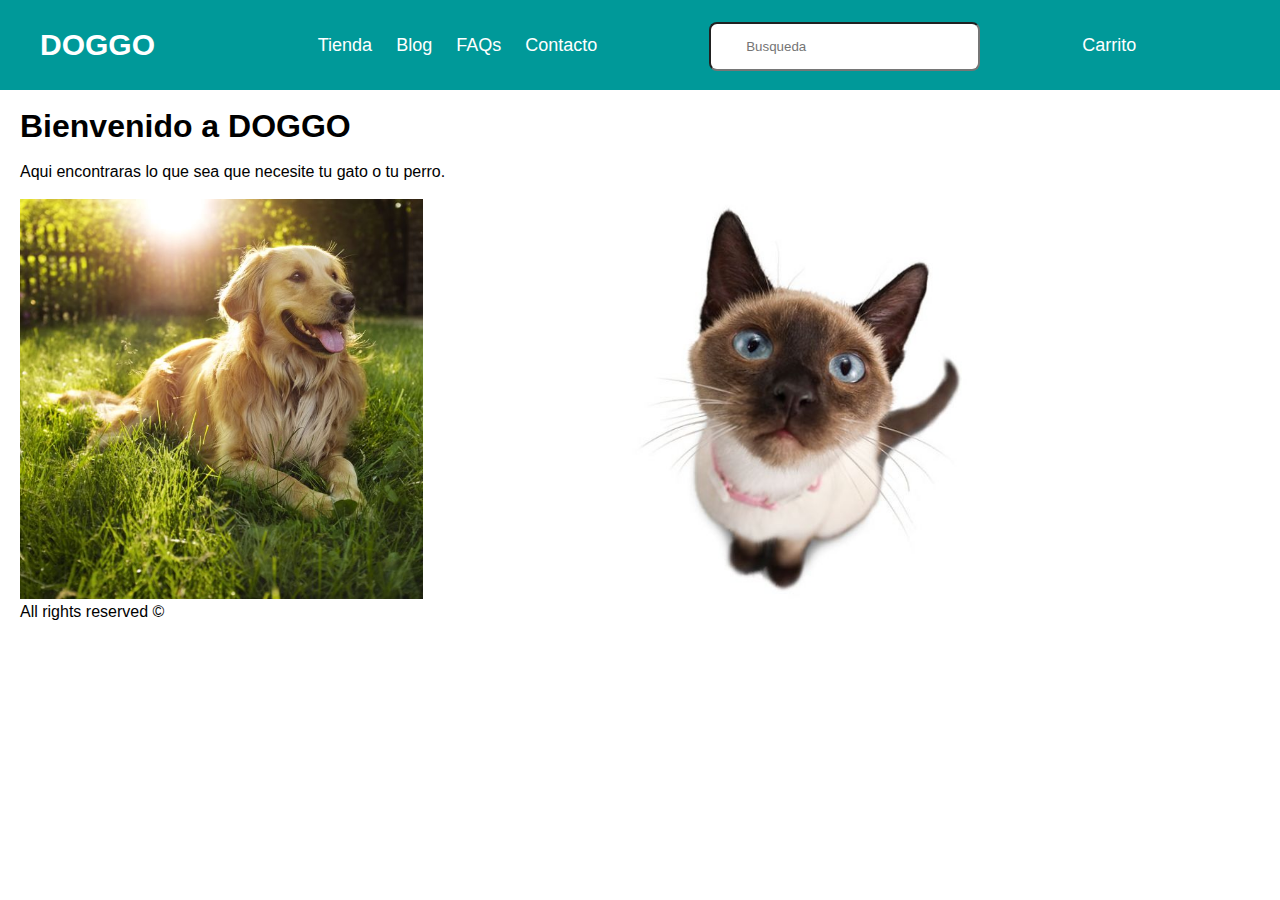
<file: src/main/resources/static/index.html>
<!DOCTYPE html>

<html>
    <head>
        <title>DOGGO</title>
        <meta charset="UTF-8">       
        <link href="css/csspractica02.css" rel="stylesheet" type="text/css"/>
    </head>
    <body>
        <header class="header">
            <nav class="nav">
                <a class="nav-home logo" href="index.html">DOGGO</a>
                <ul class="nav-menu">
                    <li class="nav-menu-item"><a class="nav-menu-link" href="tienda.html">Tienda</a></li>                   
                    <li class="nav-menu-item"><a class="nav-menu-link" href="blog.html">Blog</a></li>
                    <li class="nav-menu-item"><a class="nav-menu-link" href="faqs.html">FAQs</a></li>
                    <li class="nav-menu-item"><a class="nav-menu-link" href="contacto.html">Contacto</a></li>
                    <li class="nav-menu-itemR"><input type="search" class="input input-wrapper" placeholder="Busqueda"></li>
                    <li class="nav-menu-itemR"><a class="nav-menu-linkR" href="carrito.html">Carrito</a></li>                   
                </ul>
            </nav>
        </header>  
        <br><!-- comment -->
        <h1>Bienvenido a DOGGO</h1>
        <br><!-- comment -->
        <p>Aqui encontraras lo que sea que necesite tu gato o tu perro.</p>
        <BR><!-- comment -->
        <img  src="img/perro.jpg" alt="" height="400"/>
        <img src="img/gato.jpeg" alt="" height="400"/>
        <footer>All rights reserved &COPY;</footer>   
    </body>

</html>
</file>
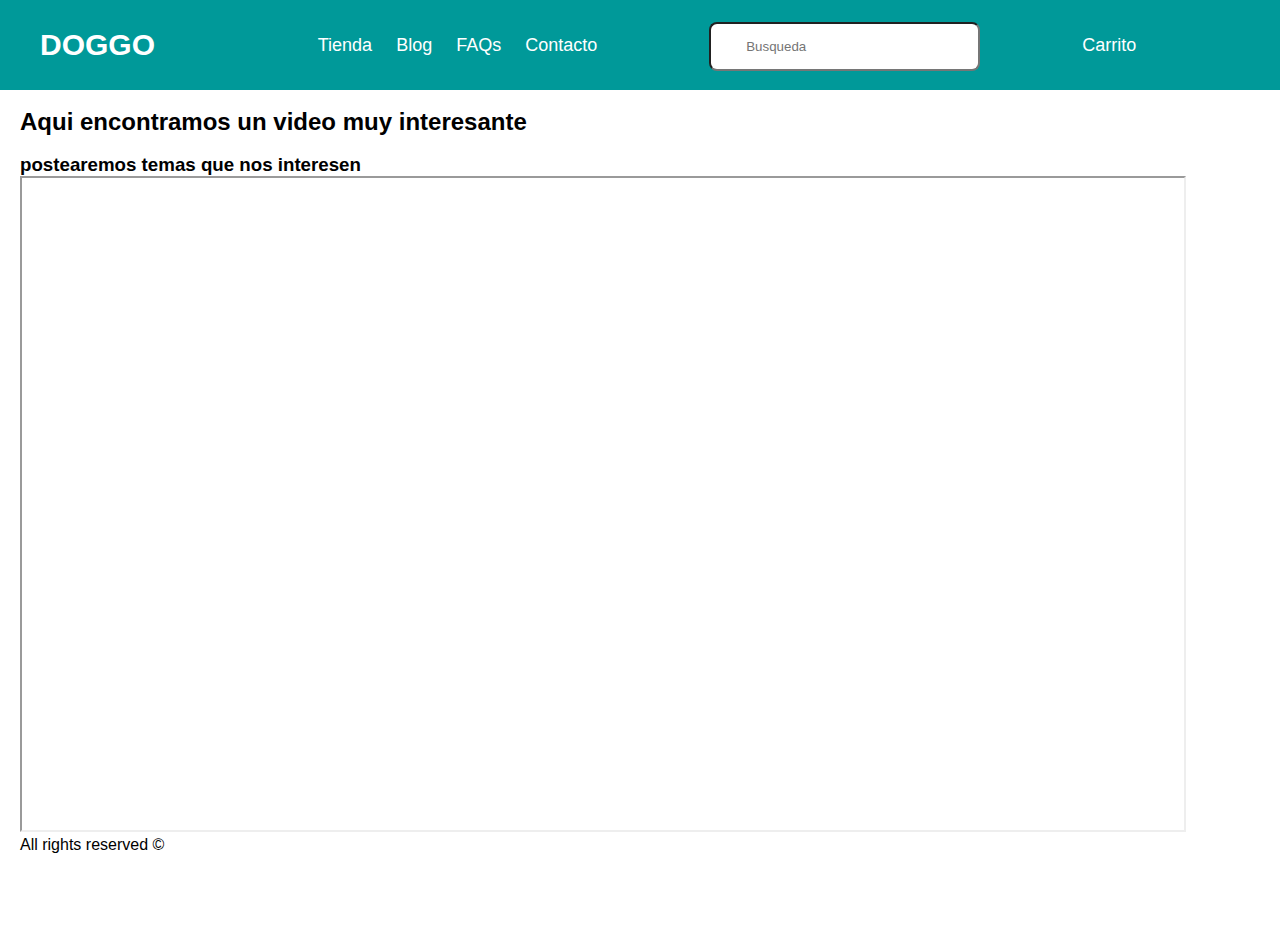
<file: src/main/resources/static/blog.html>
<!DOCTYPE html>

<html>
    <head>
        <title>TODO supply a title</title>
        <meta charset="UTF-8">
        <link href="css/csspractica02.css" rel="stylesheet" type="text/css"/>
    </head>
    <body>
        <header class="header">
            <nav class="nav">
                <a class="nav-home logo" href="index.html">DOGGO</a>
                <ul class="nav-menu">
                    <li class="nav-menu-item"><a class="nav-menu-link" href="tienda.html">Tienda</a></li>                   
                    <li class="nav-menu-item"><a class="nav-menu-link" href="blog.html">Blog</a></li>
                    <li class="nav-menu-item"><a class="nav-menu-link" href="faqs.html">FAQs</a></li>
                    <li class="nav-menu-item"><a class="nav-menu-link" href="contacto.html">Contacto</a></li>
                    <li class="nav-menu-itemR"><input type="search" class="input input-wrapper" placeholder="Busqueda"></li>
                    <li class="nav-menu-itemR"><a class="nav-menu-linkR" href="carrito.html">Carrito</a></li>                   
                </ul>
            </nav>
        </header> 
        <section>
            <article>
                <br>
                <h2> Aqui encontramos un video muy interesante </h2>
                <br><!-- comment -->
                <h3>postearemos temas que nos interesen</h3>
                
                <iframe
                    width="1166"
                    height="656"
                    src="https://www.youtube.com/embed/qJu06Tsq46s"
                    title="Curiosidades"> </iframe>
            </article>
        </section>

        <footer>All rights reserved &COPY;</footer>  
    </body>
</html>
</file>
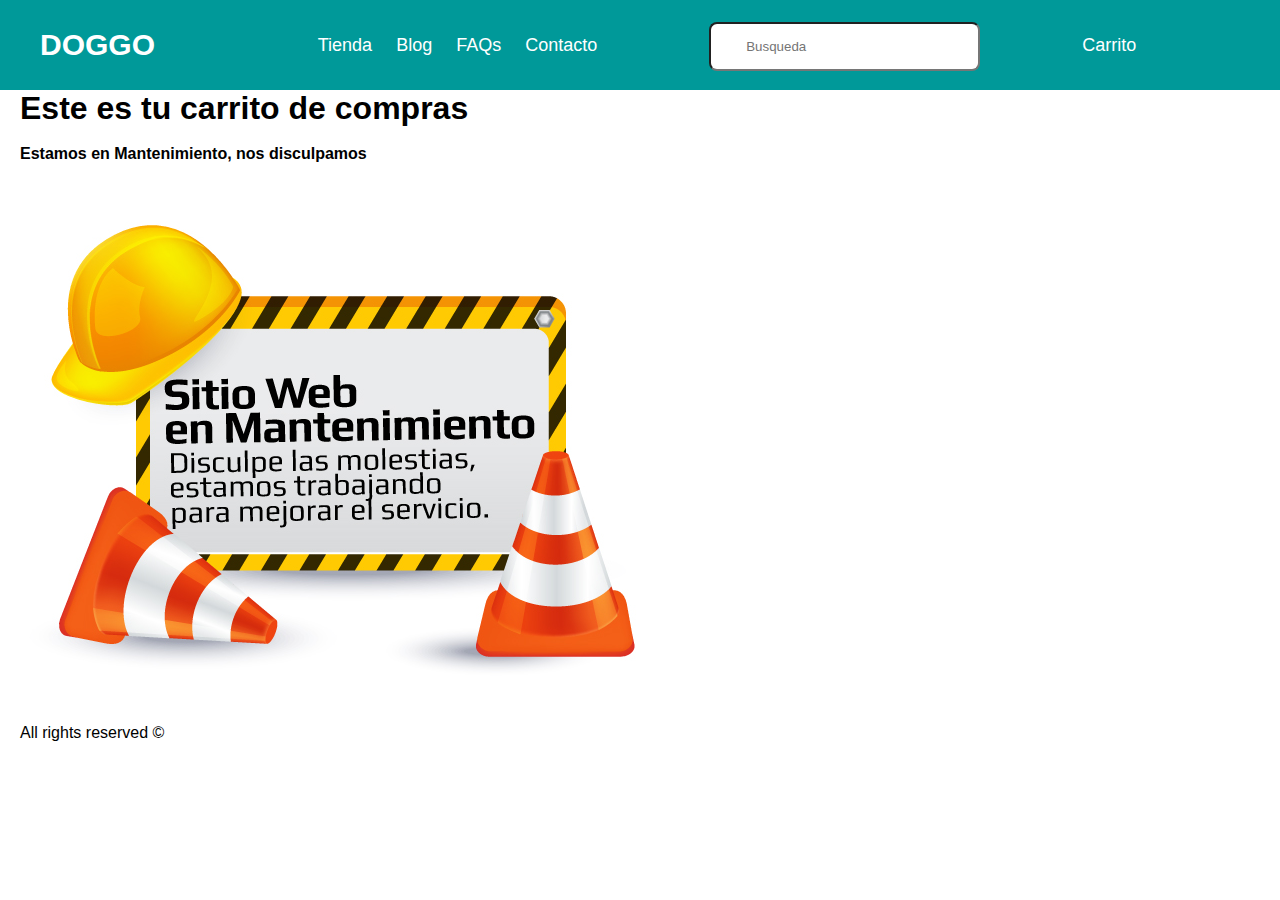
<file: src/main/resources/static/carrito.html>
<!DOCTYPE html>

<html>
    <head>
        <title>TODO supply a title</title>
        <meta charset="UTF-8">
        <link href="css/csspractica02.css" rel="stylesheet" type="text/css"/>
    </head>
    <body>
                <header class="header">
            <nav class="nav">
                <a class="nav-home logo" href="index.html">DOGGO</a>
                <ul class="nav-menu">
                    <li class="nav-menu-item"><a class="nav-menu-link" href="tienda.html">Tienda</a></li>                   
                    <li class="nav-menu-item"><a class="nav-menu-link" href="blog.html">Blog</a></li>
                    <li class="nav-menu-item"><a class="nav-menu-link" href="faqs.html">FAQs</a></li>
                    <li class="nav-menu-item"><a class="nav-menu-link" href="contacto.html">Contacto</a></li>
                    <li class="nav-menu-itemR"><input type="search" class="input input-wrapper" placeholder="Busqueda"></li>
                    <li class="nav-menu-itemR"><a class="nav-menu-linkR" href="carrito.html">Carrito</a></li>                   
                </ul>
            </nav>
        </header> 
        
        <section>
            <H1>Este es tu carrito de compras</H1>
            <br><!-- comment -->
            <article>
                <h4> Estamos en Mantenimiento, nos disculpamos</h4>
                <br>
                <img src="img/mantenimiento.jpg" alt=""/>
                 <br>
            </article>
        </section>
         <footer>All rights reserved &COPY;</footer>  
    </body>
</html>
</file>
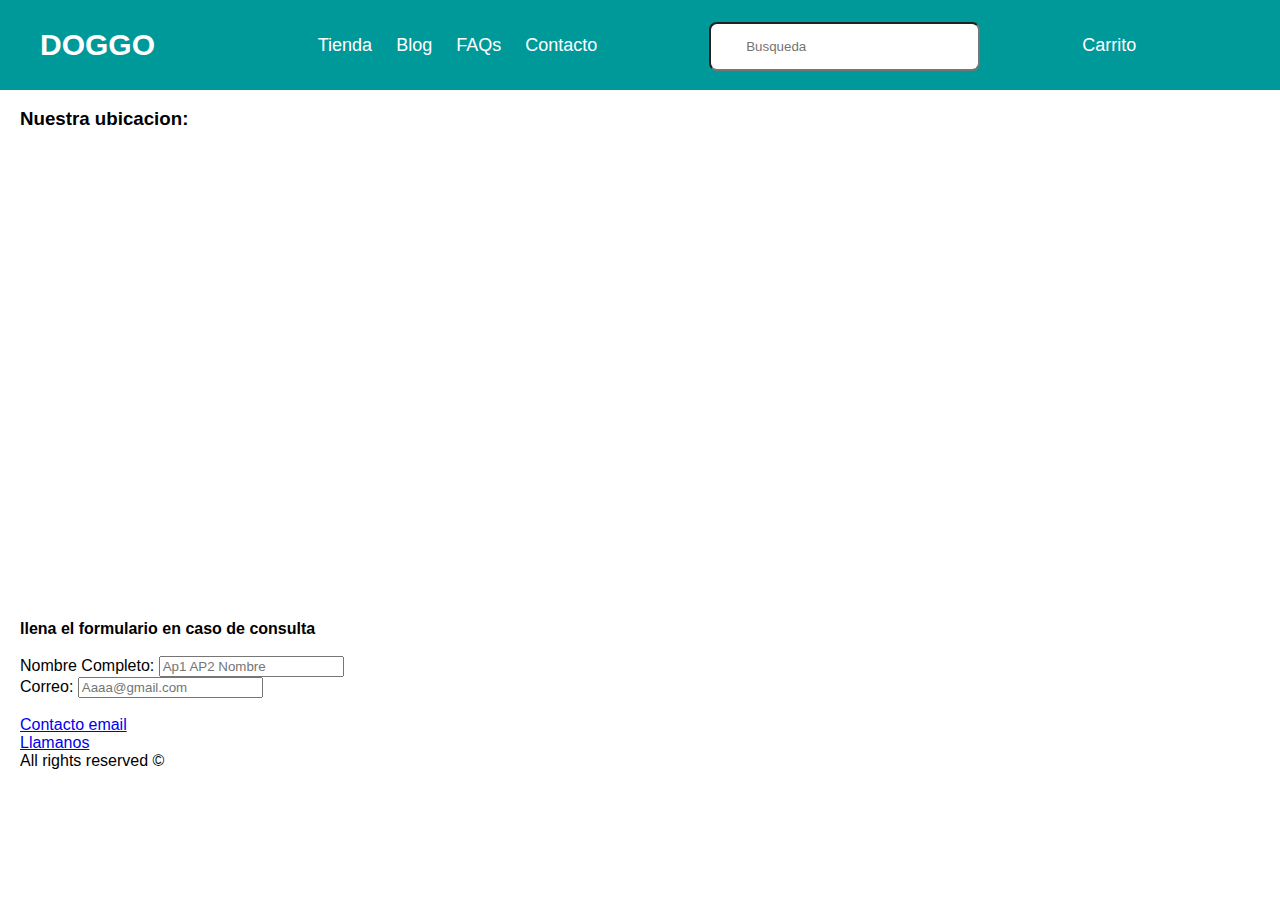
<file: src/main/resources/static/contacto.html>
<!DOCTYPE html>

<html>
    <head>
        <title>TODO supply a title</title>
        <meta charset="UTF-8">
        <link href="css/csspractica02.css" rel="stylesheet" type="text/css"/>
    </head>
    <body>
                <header class="header">
            <nav class="nav">
                <a class="nav-home logo" href="index.html">DOGGO</a>
                <ul class="nav-menu">
                    <li class="nav-menu-item"><a class="nav-menu-link" href="tienda.html">Tienda</a></li>                   
                    <li class="nav-menu-item"><a class="nav-menu-link" href="blog.html">Blog</a></li>
                    <li class="nav-menu-item"><a class="nav-menu-link" href="faqs.html">FAQs</a></li>
                    <li class="nav-menu-item"><a class="nav-menu-link" href="contacto.html">Contacto</a></li>
                    <li class="nav-menu-itemR"><input type="search" class="input input-wrapper" placeholder="Busqueda"></li>
                    <li class="nav-menu-itemR"><a class="nav-menu-linkR" href="carrito.html">Carrito</a></li>                   
                </ul>
            </nav>
        </header> 
        
        <div>
            <br><!-- comment -->
            <h3>Nuestra ubicacion: </h3>
            <br><!-- comment -->
            <iframe src="https://www.google.com/maps/embed?pb=!1m18!1m12!1m3!1d15722.90946631313!2d-83.96200686693193!3d9.87322510905855!2m3!1f0!2f0!3f0!3m2!1i1024!2i768!4f13.1!3m3!1m2!1s0x8fa0e06da5d4e7a1%3A0xd1f79c20de593fc8!2sWalmart%20Cartago!5e0!3m2!1ses!2scr!4v1664593319279!5m2!1ses!2scr" width="600" height="450" style="border:0;" allowfullscreen="" loading="lazy" referrerpolicy="no-referrer-when-downgrade"></iframe>
        </div>
        
        <section>
            <br><!-- comment -->
            <h4>llena el formulario en caso de consulta</h4>
            <br><!-- comment -->
            <label>Nombre Completo: </label>
                <input type="text" 
                       name="nombre"
                       placeholder="Ap1 AP2 Nombre"/>
                <br>
                <label>Correo: </label>
                <input type="email" 
                       name="correo"
                       placeholder="Aaaa@gmail.com"/>
                <br>
            
            
        </section>
        
        
         <br>
        <a href="mailto:doggo@doggo.com"> Contacto email</a>
        <br><!-- comment -->
        <a href="telto:25252525"> Llamanos </a> <br>
         <footer>All rights reserved &COPY;</footer>  
    </body>
</html>
</file>
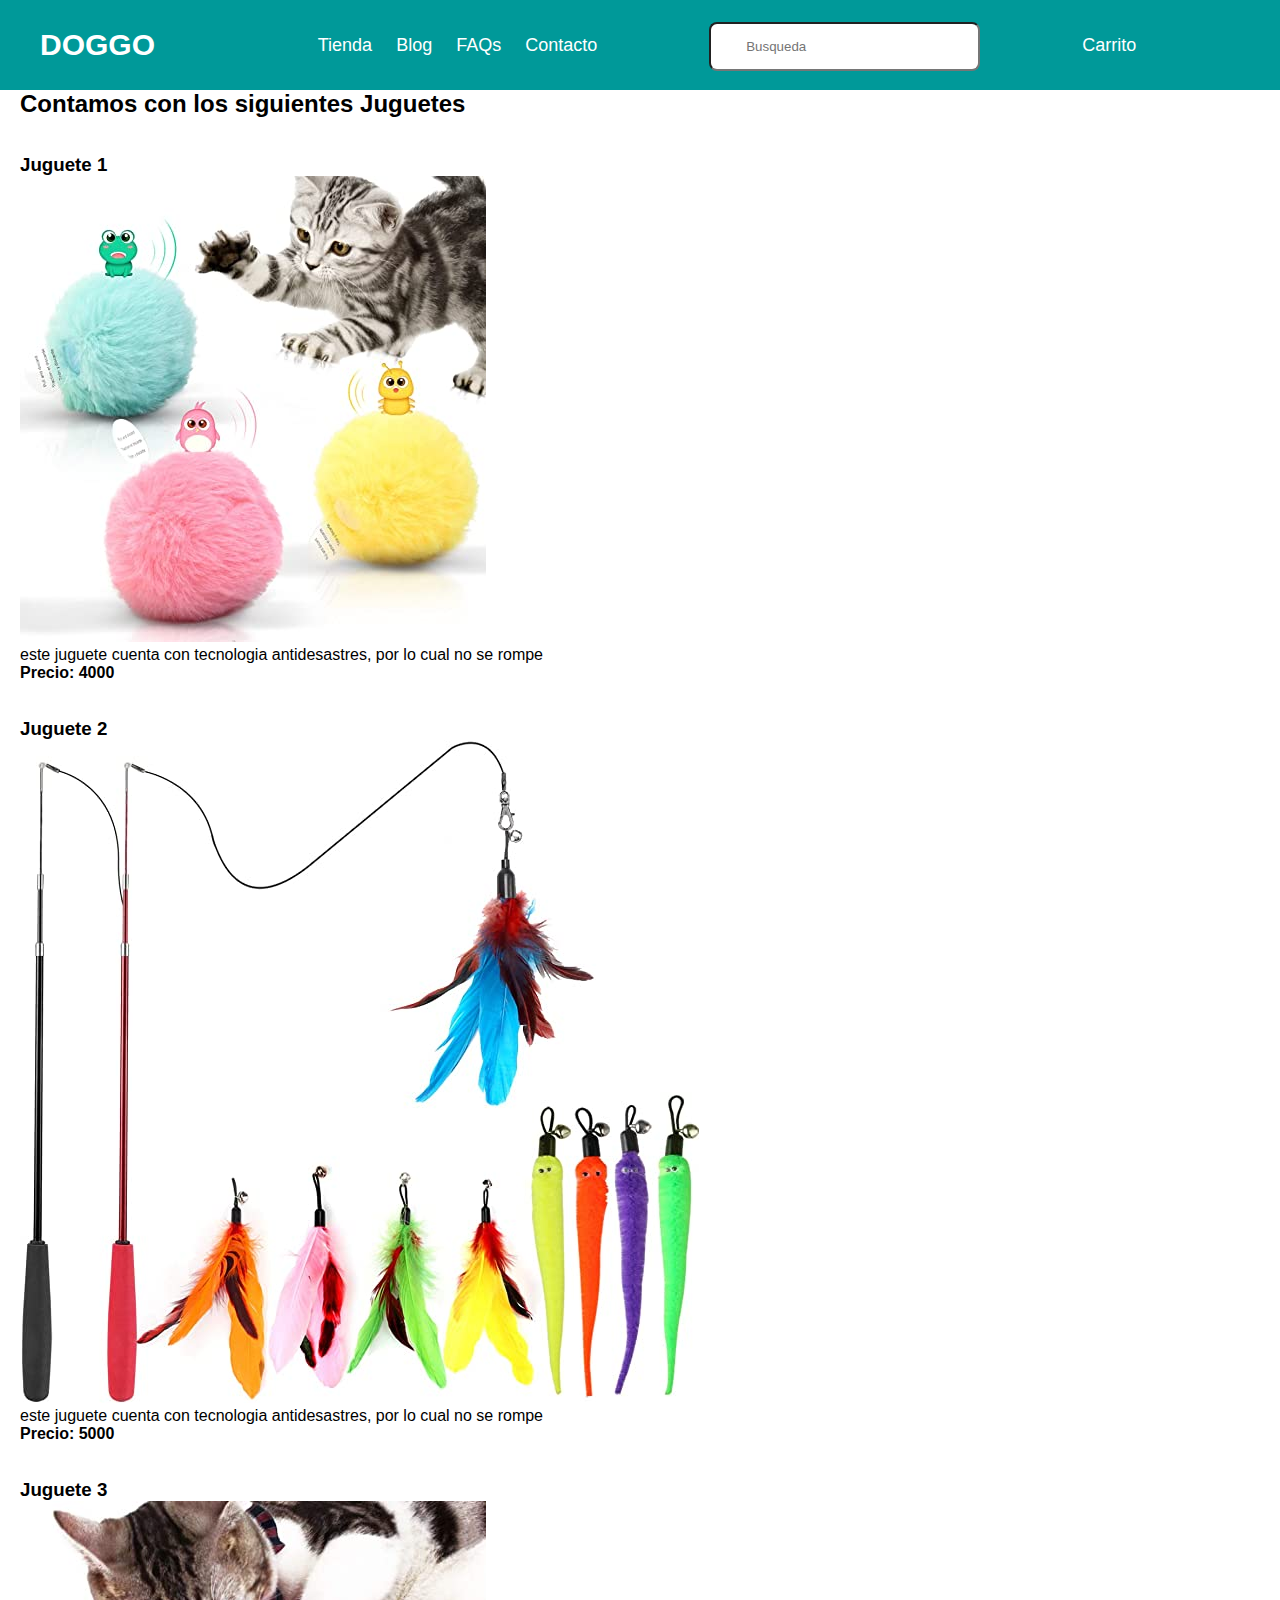
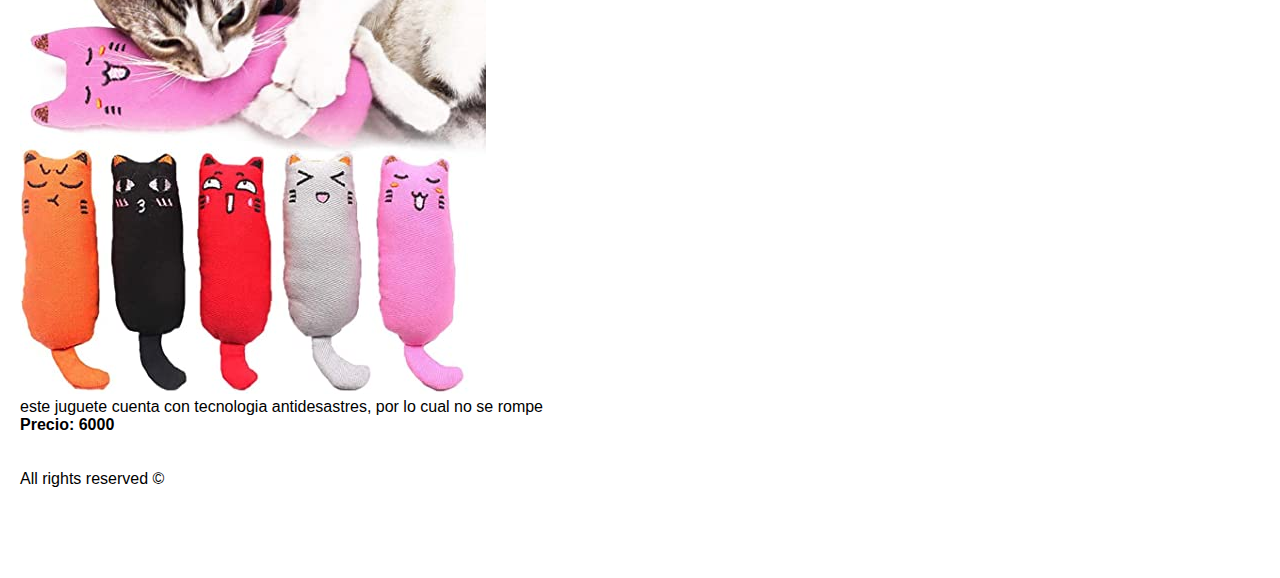
<file: src/main/resources/static/tiendagato.html>
<!DOCTYPE html>

<html>
    <head>
        <title>TODO supply a title</title>
        <meta charset="UTF-8">
        <link href="css/csspractica02.css" rel="stylesheet" type="text/css"/>
    </head>
    <body>
        <header class="header">
            <nav class="nav">
                <a class="nav-home logo" href="index.html">DOGGO</a>
                <ul class="nav-menu">
                    <li class="nav-menu-item"><a class="nav-menu-link" href="tienda.html">Tienda</a></li>                   
                    <li class="nav-menu-item"><a class="nav-menu-link" href="blog.html">Blog</a></li>
                    <li class="nav-menu-item"><a class="nav-menu-link" href="faqs.html">FAQs</a></li>
                    <li class="nav-menu-item"><a class="nav-menu-link" href="contacto.html">Contacto</a></li>
                    <li class="nav-menu-itemR"><input type="search" class="input input-wrapper" placeholder="Busqueda"></li>
                    <li class="nav-menu-itemR"><a class="nav-menu-linkR" href="carrito.html">Carrito</a></li>                   
                </ul>
            </nav>
        </header> 
        <section>
        <h2>Contamos con los siguientes Juguetes</h2>
        <article>
        <br><!-- comment -->
        <br><!-- comment -->
        <h3>Juguete 1</h3>
        <img src="img/juguete 1 gato.jpg" alt=""/>
        <p>este juguete cuenta con tecnologia antidesastres, por lo cual no se rompe</p>
        <h4>Precio: 4000</h4>
        <br><!-- comment -->
        <br><!-- comment -->
        <h3>Juguete 2</h3>
        <img src="img/juguete 2 gato.jpg" alt=""/>
        <p>este juguete cuenta con tecnologia antidesastres, por lo cual no se rompe</p>
        <h4>Precio: 5000</h4>
        <br><!-- comment -->
        <br><!-- comment -->
        <h3>Juguete 3</h3>
        <img src="img/juguete 3 gato.jpg" alt=""/>
        <p>este juguete cuenta con tecnologia antidesastres, por lo cual no se rompe</p>
        <h4>Precio: 6000</h4>
        <br><!-- comment -->
        <br><!-- comment -->
        </article>
        </section>
         <footer>All rights reserved &COPY;</footer>  
    </body>
</html>
</file>
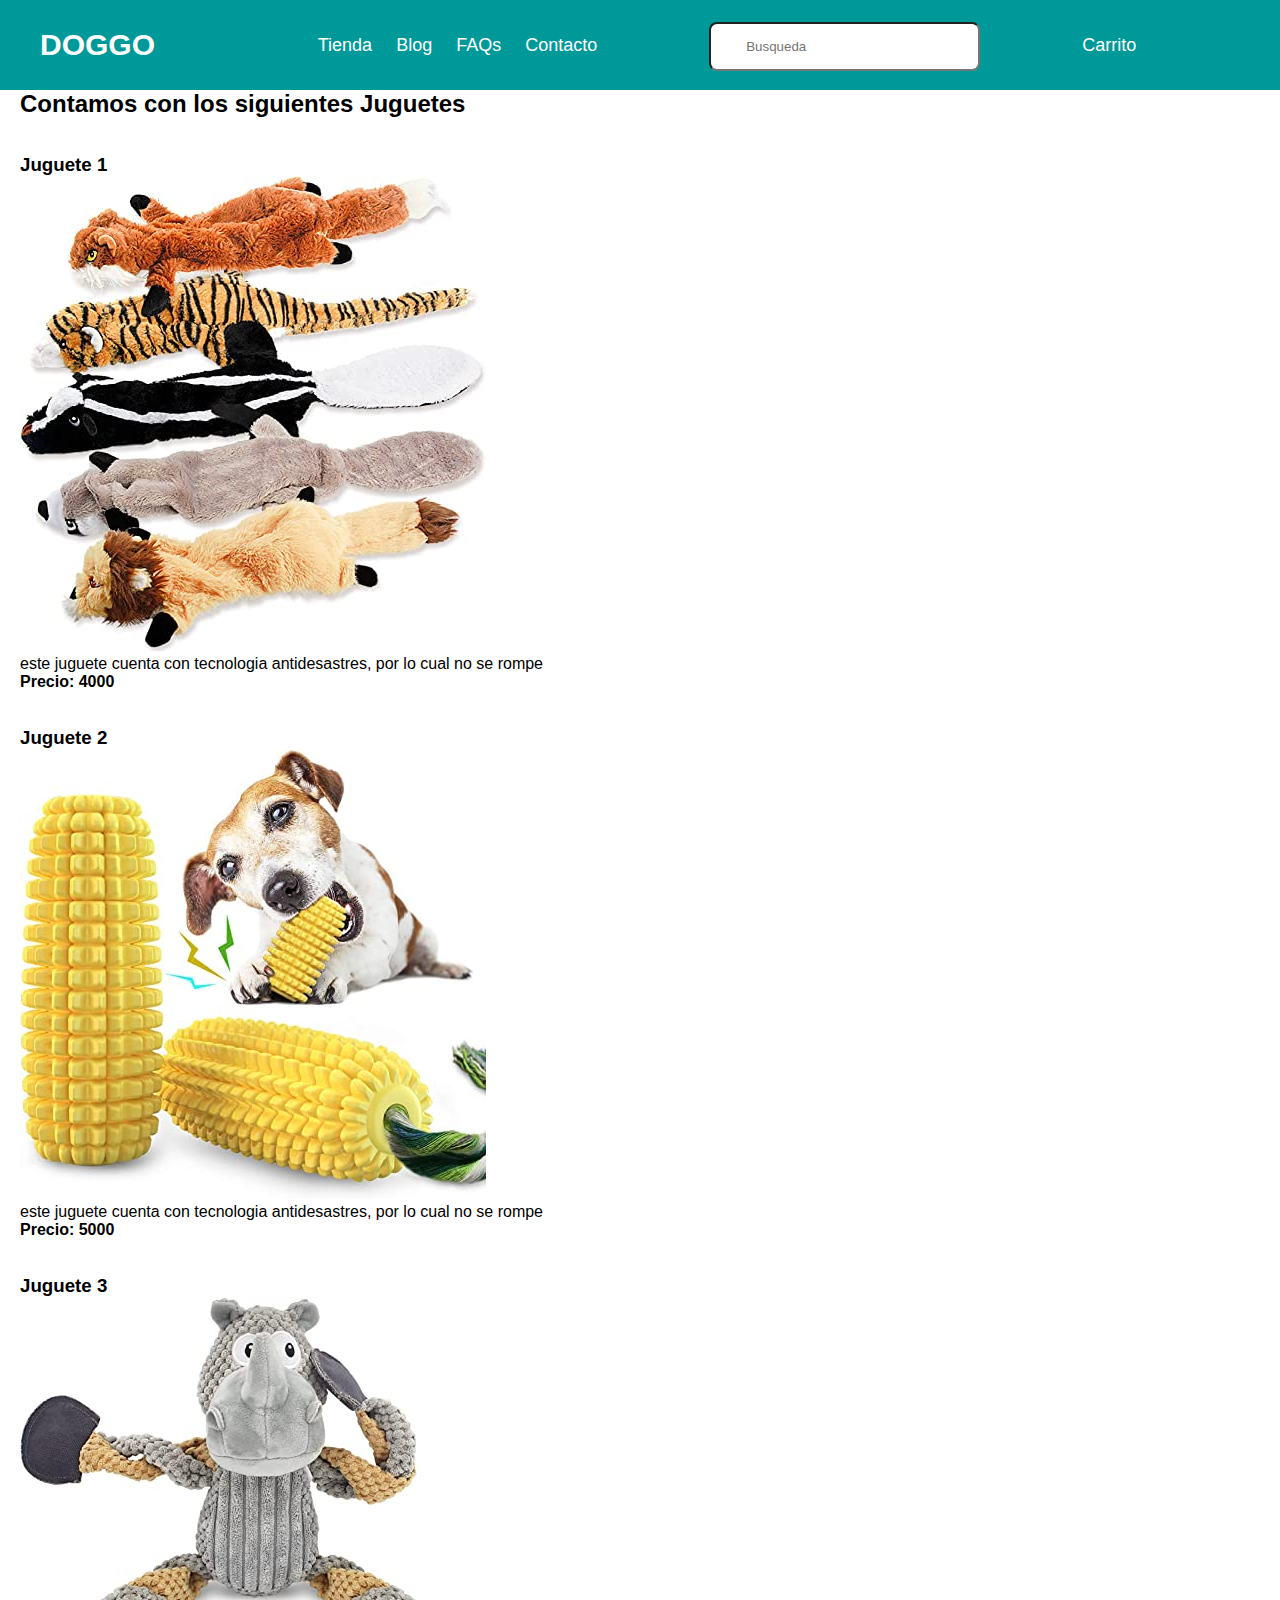
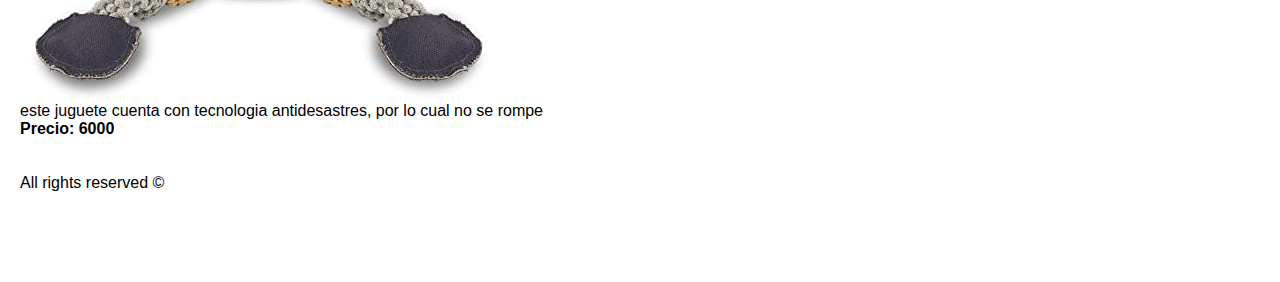
<file: src/main/resources/static/tiendaperro.html>
<!DOCTYPE html>

<html>
    <head>
        <title>TODO supply a title</title>
        <meta charset="UTF-8">
        <link href="css/csspractica02.css" rel="stylesheet" type="text/css"/>
    </head>
    <body>
                <header class="header">
            <nav class="nav">
                <a class="nav-home logo" href="index.html">DOGGO</a>
                <ul class="nav-menu">
                    <li class="nav-menu-item"><a class="nav-menu-link" href="tienda.html">Tienda</a></li>                   
                    <li class="nav-menu-item"><a class="nav-menu-link" href="blog.html">Blog</a></li>
                    <li class="nav-menu-item"><a class="nav-menu-link" href="faqs.html">FAQs</a></li>
                    <li class="nav-menu-item"><a class="nav-menu-link" href="contacto.html">Contacto</a></li>
                    <li class="nav-menu-itemR"><input type="search" class="input input-wrapper" placeholder="Busqueda"></li>
                    <li class="nav-menu-itemR"><a class="nav-menu-linkR" href="carrito.html">Carrito</a></li>                   
                </ul>
            </nav>
        </header> 
        <section>
        <h2>Contamos con los siguientes Juguetes</h2>
        <article>
        <br><!-- comment -->
        <br><!-- comment -->
        <h3>Juguete 1</h3>
        <img src="img/juguete 1.jpg" alt=""/>
        <p>este juguete cuenta con tecnologia antidesastres, por lo cual no se rompe</p>
        <h4>Precio: 4000</h4>
        <br><!-- comment -->
        <br><!-- comment -->
        <h3>Juguete 2</h3>
        <img src="img/juguete 2 perro.jpg" alt=""/>
        <p>este juguete cuenta con tecnologia antidesastres, por lo cual no se rompe</p>
        <h4>Precio: 5000</h4>
        <br><!-- comment -->
        <br><!-- comment -->
        <h3>Juguete 3</h3>
        <img src="img/juguete 3.jpg" alt=""/>
        <p>este juguete cuenta con tecnologia antidesastres, por lo cual no se rompe</p>
        <h4>Precio: 6000</h4>
        <br><!-- comment -->
        <br><!-- comment -->
        </article>
        </section>
         <footer>All rights reserved &COPY;</footer>  
    </body>
</html>
</file>
<file: src/main/resources/static/css/csspractica02.css>
* {
    margin: 0;
    box-sizing: border-box;
    
}

body{
    font-family: sans-serif;
    padding: 90px 20px;
}

.header{
    background-color: #009999;
    height: 90px;
    position: fixed;
    top:0;
    left: 0;
    width: 100%;
}


.logo{
    font-size: 30px;
    font-weight: bold;
    padding: 0 40px;
    line-height: 90px;
}



.nav-home{
    Color:white;
    text-decoration: none;
    
}
.nav{
    display: flex;
    justify-content: space-between;
    margin: auto auto;
}

.nav-menu{
    display:flex;
    margin: 0 auto;
    list-style: none;
    text-align: center;
    line-height: 90px;
}

.nav-menu-item{
    font-size: 18px;
    margin: 0 auto;
    line-height: 90px;
   
}
   

.nav-menu-itemR{
    font-size: 18px;
    margin-left: 100px;
    right:10px;
    width: 200px;
    line-height: 90px;
    justify-content: space-between;
}

.nav-menu-link{
    padding: 8px 12px;
    border-radius: 8px;
    text-decoration: none;
    color:white;

}
.nav-menu-linkR{
    padding: 8px;
    border-radius: 8px;
    text-decoration: none;
    color:white;

}

.nav-menu-link:hover{
    background-color: #cccccc;
    line-height: 90px;
    transition: 0.5s;
}


.input {
  box-sizing: border-box;
  border-radius: 8px;
  color: #191919;
  padding: 15px 15px 15px 35px;
  width: 100%;
}

.input-wrapper {
  position: flex;
  width: 271px;
}
</file>
